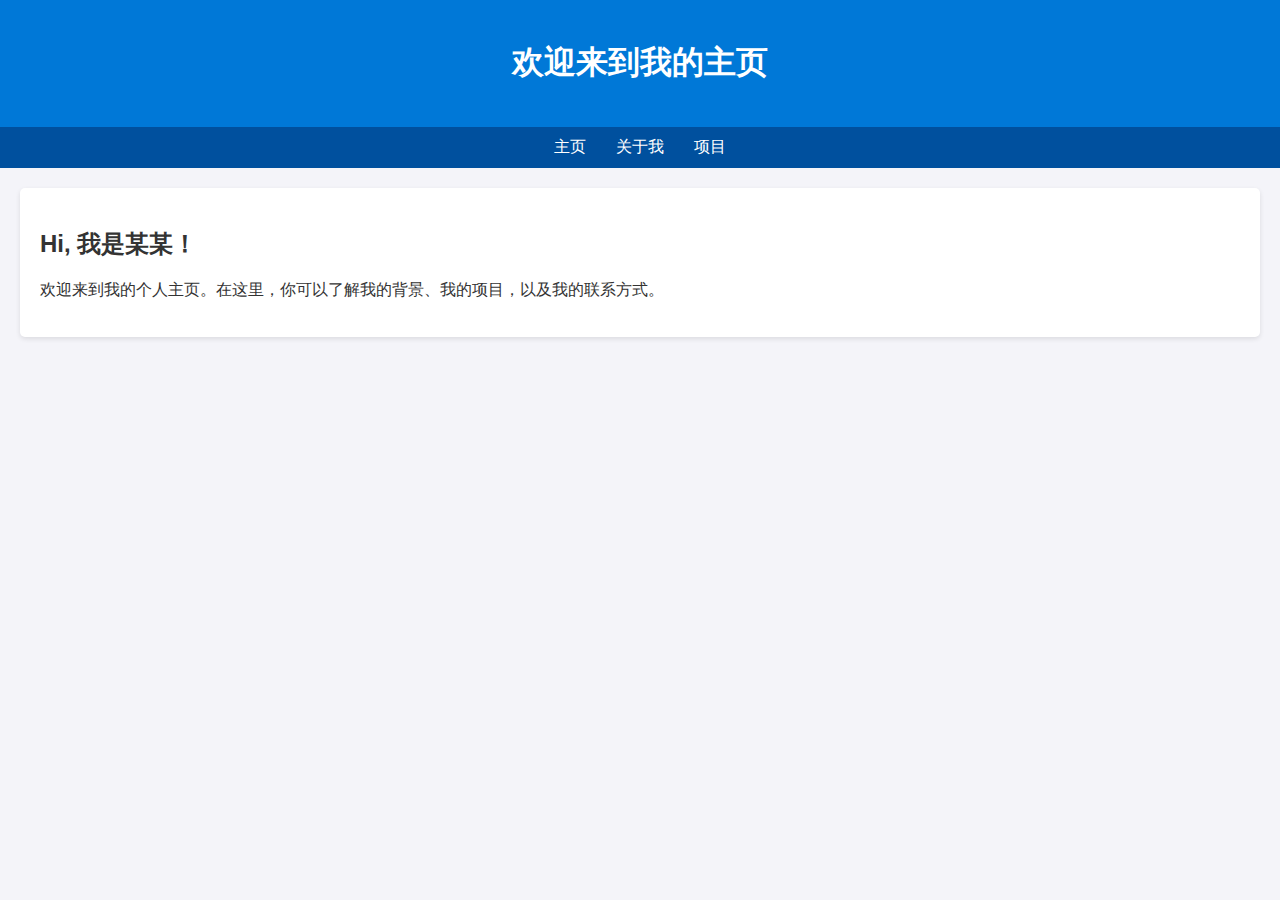
<file: templates/index.html>
<!DOCTYPE html>
<html lang="en">
<head>
    <meta charset="UTF-8">
    <meta name="viewport" content="width=device-width, initial-scale=1.0">
    <title>个人主页</title>
    <link rel="stylesheet" href="/static/style.css">
</head>
<body>
    <header>
        <h1>欢迎来到我的主页</h1>
    </header>
    <nav>
        <a href="/">主页</a>
        <a href="/about">关于我</a>
        <a href="/projects">项目</a>
    </nav>
    <section>
        <h2>Hi, 我是某某！</h2>
        <p>欢迎来到我的个人主页。在这里，你可以了解我的背景、我的项目，以及我的联系方式。</p>
    </section>
</body>
</html>
</file>
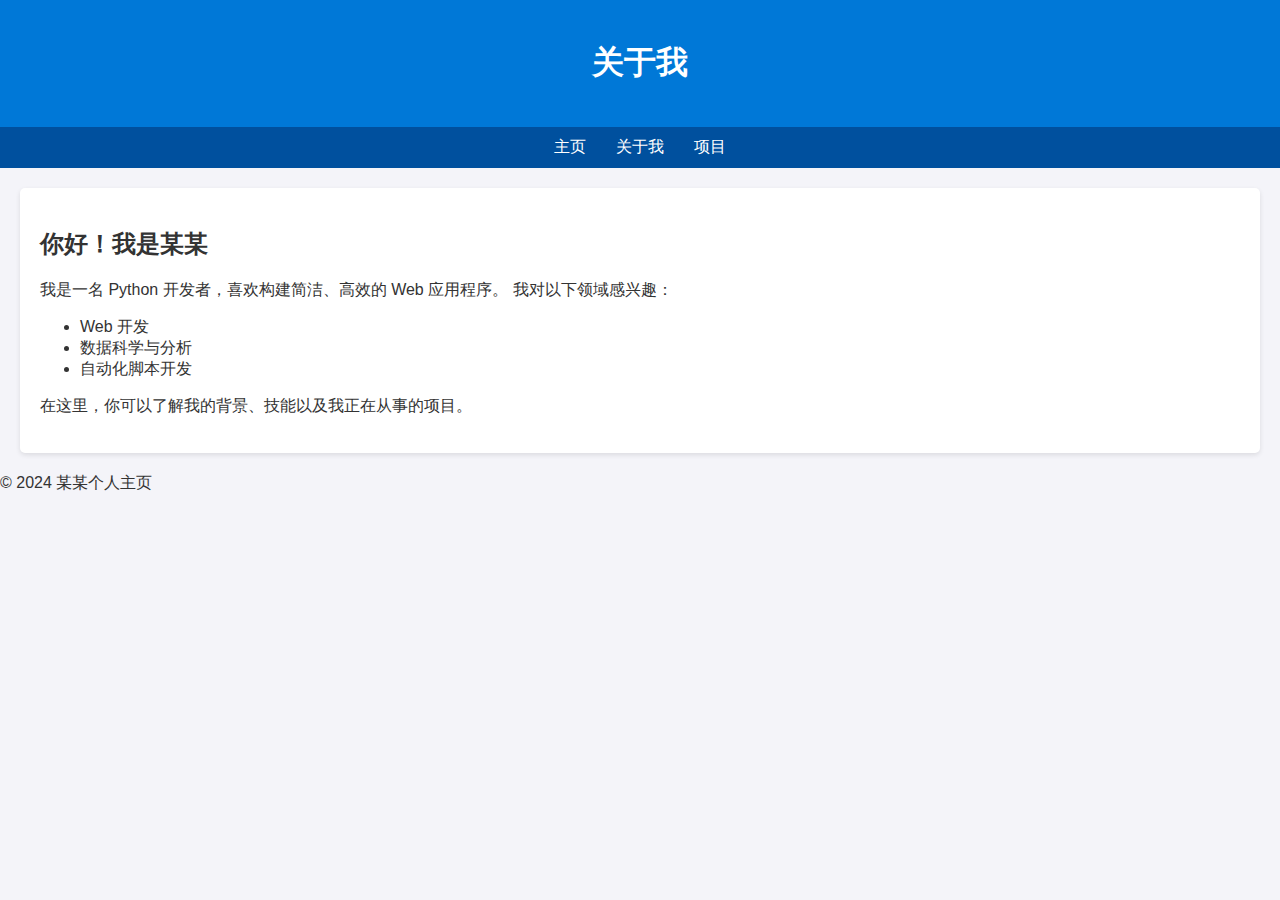
<file: templates/about.html>
<!DOCTYPE html>
<html lang="en">
<head>
    <meta charset="UTF-8">
    <meta name="viewport" content="width=device-width, initial-scale=1.0">
    <title>关于我</title>
    <link rel="stylesheet" href="/static/style.css">
</head>
<body>
    <header>
        <h1>关于我</h1>
    </header>
    <nav>
        <a href="/">主页</a>
        <a href="/about">关于我</a>
        <a href="/projects">项目</a>
    </nav>
    <section>
        <h2>你好！我是某某</h2>
        <p>
            我是一名 Python 开发者，喜欢构建简洁、高效的 Web 应用程序。
            我对以下领域感兴趣：
        </p>
        <ul>
            <li>Web 开发</li>
            <li>数据科学与分析</li>
            <li>自动化脚本开发</li>
        </ul>
        <p>在这里，你可以了解我的背景、技能以及我正在从事的项目。</p>
    </section>
    <footer>
        <p>&copy; 2024 某某个人主页</p>
    </footer>
</body>
</html>
</file>
<file: static/style.css>
body {
    font-family: Arial, sans-serif;
    margin: 0;
    padding: 0;
    background-color: #f4f4f9;
    color: #333;
}
header {
    background-color: #0078d7;
    color: #fff;
    padding: 20px;
    text-align: center;
}
nav {
    display: flex;
    justify-content: center;
    background-color: #00509e;
    padding: 10px 0;
}
nav a {
    color: #fff;
    margin: 0 15px;
    text-decoration: none;
}
nav a:hover {
    text-decoration: underline;
}
section {
    margin: 20px;
    padding: 20px;
    background: #fff;
    border-radius: 5px;
    box-shadow: 0 2px 5px rgba(0, 0, 0, 0.1);
}
</file>
